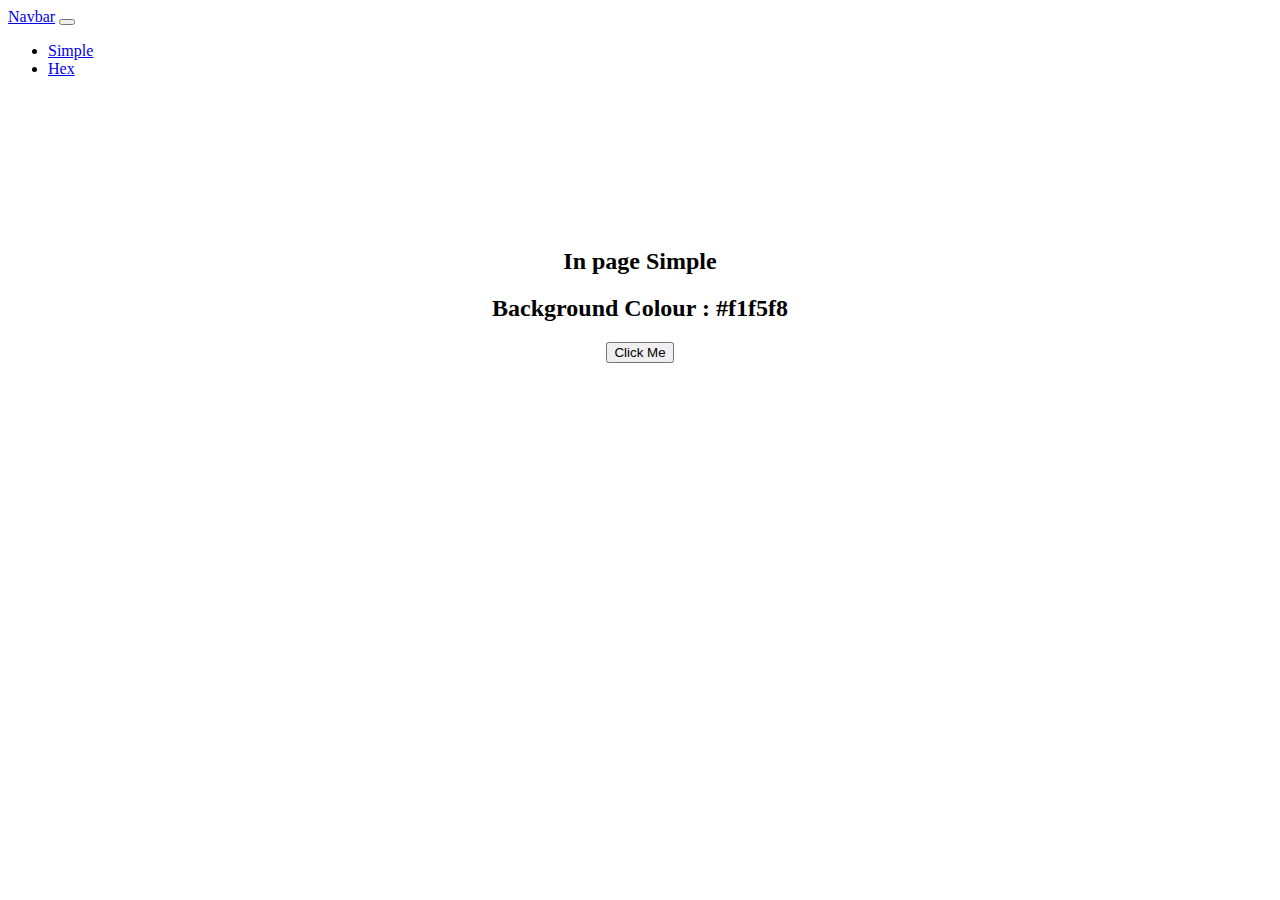
<file: index.html>
<!doctype html>
<html lang="en">
  <head>
    <!-- Required meta tags -->
    <meta charset="utf-8">
    <meta name="viewport" content="width=device-width, initial-scale=1">

    <!-- Bootstrap CSS -->
    <link href="https://cdn.jsdelivr.net/npm/bootstrap@5.0.2/dist/css/bootstrap.min.css" rel="stylesheet" integrity="sha384-EVSTQN3/azprG1Anm3QDgpJLIm9Nao0Yz1ztcQTwFspd3yD65VohhpuuCOmLASjC" crossorigin="anonymous">
    <link rel="stylesheet" href="styles.css">
    <title>Color Flipper</title>
  </head>
  <body>

    <nav class="navbar navbar-expand-lg navbar-dark bg-dark">
        <div class="container-fluid">
          <a class="navbar-brand" href="#">Navbar</a>
          <button class="navbar-toggler" type="button" data-bs-toggle="collapse" data-bs-target="#navbarSupportedContent" aria-controls="navbarSupportedContent" aria-expanded="false" aria-label="Toggle navigation">
            <span class="navbar-toggler-icon"></span>
          </button>
          <div class="collapse navbar-collapse" id="navbarSupportedContent">
            <ul class="navbar-nav me-auto mb-2 mb-lg-0">
              <li class="nav-item">
                <a class="nav-link active" aria-current="page" href="index.html">Simple</a>
              </li>
              <li class="nav-item">
                <a class="nav-link active" href="hex.html">Hex</a>
              </li>
            
            </ul>
          
          </div>
        </div>
      </nav>
      <main>
        <div class="container align-items-center">
            <h2>In page Simple</h2>
            <h2>Background Colour : <span class="color">
                #f1f5f8
            </span>
            </h2>
            <button class="btn btn-hero btn-secondary btn-lg" id="btn">Click Me</button>
            <!-- <button type="button" class="btn btn-secondary btn-lg" id="btn">Large button</button> -->
        </div>
    </main>
    <!-- Optional JavaScript; choose one of the two! -->

    <!-- Option 1: Bootstrap Bundle with Popper -->
    <script src="https://cdn.jsdelivr.net/npm/bootstrap@5.0.2/dist/js/bootstrap.bundle.min.js" integrity="sha384-MrcW6ZMFYlzcLA8Nl+NtUVF0sA7MsXsP1UyJoMp4YLEuNSfAP+JcXn/tWtIaxVXM" crossorigin="anonymous"></script>
    <script src="app.js"></script>
    <!-- Option 2: Separate Popper and Bootstrap JS -->
    <!--
    <script src="https://cdn.jsdelivr.net/npm/@popperjs/core@2.9.2/dist/umd/popper.min.js" integrity="sha384-IQsoLXl5PILFhosVNubq5LC7Qb9DXgDA9i+tQ8Zj3iwWAwPtgFTxbJ8NT4GN1R8p" crossorigin="anonymous"></script>
    <script src="https://cdn.jsdelivr.net/npm/bootstrap@5.0.2/dist/js/bootstrap.min.js" integrity="sha384-cVKIPhGWiC2Al4u+LWgxfKTRIcfu0JTxR+EQDz/bgldoEyl4H0zUF0QKbrJ0EcQF" crossorigin="anonymous"></script>
    -->
  </body>
</html>



<!-- 
<!DOCTYPE html>
<html lang="en">
<head>
    <meta charset="UTF-8">
    <meta http-equiv="X-UA-Compatible" content="IE=edge">
    <meta name="viewport" content="width=device-width, initial-scale=1.0">
    <title>color flipper</title>
    <link rel="stylesheet" href="styles.css">
</head>
<body>
    <nav>
        <div class="nav-center">
            <h4>Colour flipper</h4>
            <ul class="nav-links">
                <li>
                    <a href="index.html">simple</a>
                </li>
                <li>
                    <a href="hex.html">hex</a>
                </li>
            </ul>
        </div>
<main>
    <div class="container">
        <h2>Background Colour : <span class="color">
            #f1f5f8
        </span>
        </h2>
        <button class="btn btn-hero" id="btn">Click Me</button>
    </div>
</main>
    </nav>
    <script src="app.js"></script>
</body>
</html> -->
</file>
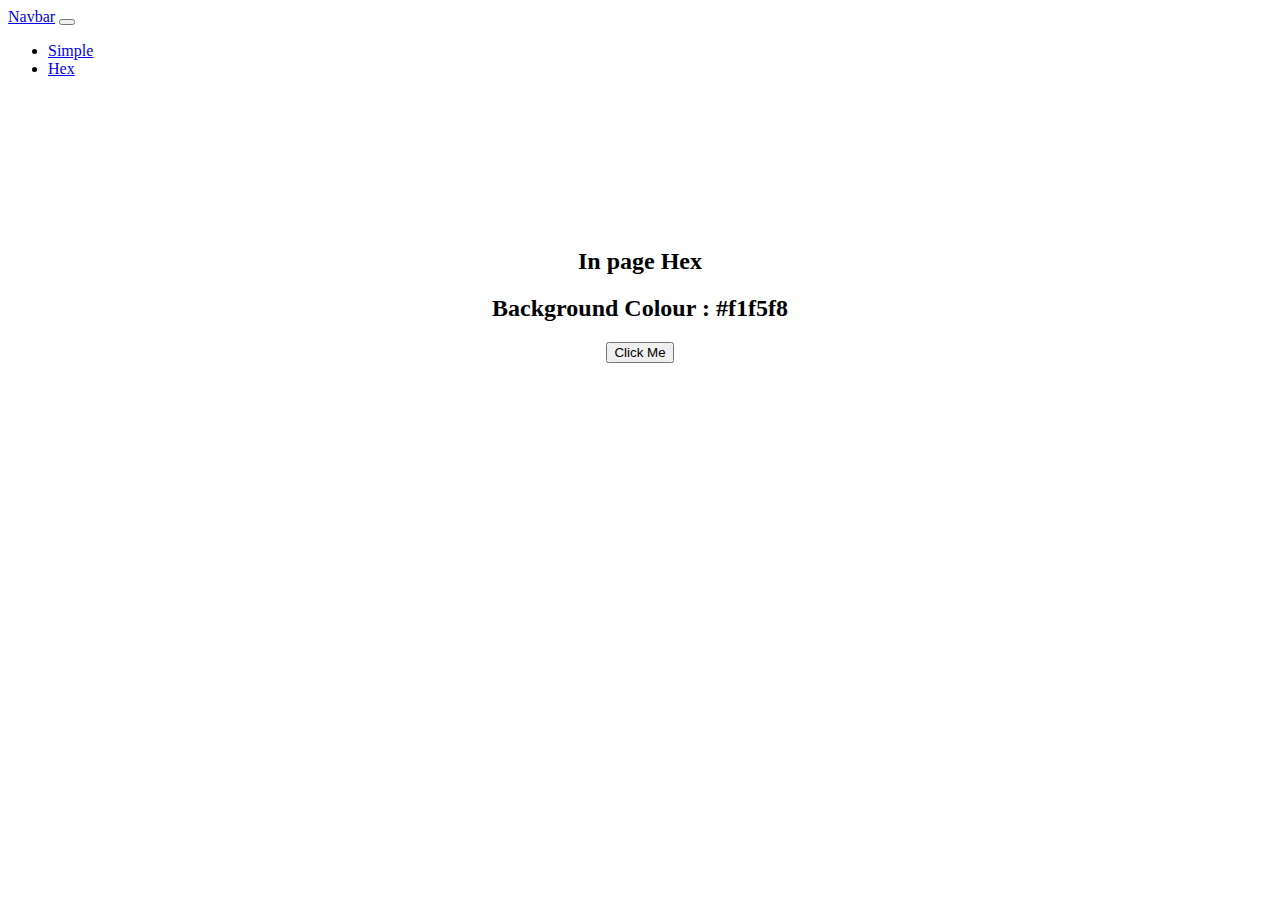
<file: hex.html>
<!doctype html>
<html lang="en">
  <head>
    <!-- Required meta tags -->
    <meta charset="utf-8">
    <meta name="viewport" content="width=device-width, initial-scale=1">

    <!-- Bootstrap CSS -->
    <link href="https://cdn.jsdelivr.net/npm/bootstrap@5.0.2/dist/css/bootstrap.min.css" rel="stylesheet" integrity="sha384-EVSTQN3/azprG1Anm3QDgpJLIm9Nao0Yz1ztcQTwFspd3yD65VohhpuuCOmLASjC" crossorigin="anonymous">
    <link rel="stylesheet" href="styles.css">
    <title>Color Flipper</title>
  </head>
  <body>

    <nav class="navbar navbar-expand-lg navbar-dark bg-dark">
        <div class="container-fluid">
          <a class="navbar-brand" href="#">Navbar</a>
          <button class="navbar-toggler" type="button" data-bs-toggle="collapse" data-bs-target="#navbarSupportedContent" aria-controls="navbarSupportedContent" aria-expanded="false" aria-label="Toggle navigation">
            <span class="navbar-toggler-icon"></span>
          </button>
          <div class="collapse navbar-collapse" id="navbarSupportedContent">
            <ul class="navbar-nav me-auto mb-2 mb-lg-0">
              <li class="nav-item">
                <a class="nav-link active" aria-current="page" href="index.html">Simple</a>
              </li>
              <li class="nav-item">
                <a class="nav-link active" href="hex.html">Hex</a>
              </li>
            
            </ul>
          
          </div>
        </div>
      </nav>
      <main>
        <div class="container align-items-center">
            <h2>In page Hex</h2>
            <h2>Background Colour : <span class="color">
                #f1f5f8
            </span>
            </h2>
            <button class="btn btn-hero btn-secondary btn-lg" id="btn">Click Me</button>
            <!-- <button type="button" class="btn btn-secondary btn-lg" id="btn">Large button</button> -->
        </div>
    </main>
    <!-- Optional JavaScript; choose one of the two! -->

    <!-- Option 1: Bootstrap Bundle with Popper -->
    <script src="https://cdn.jsdelivr.net/npm/bootstrap@5.0.2/dist/js/bootstrap.bundle.min.js" integrity="sha384-MrcW6ZMFYlzcLA8Nl+NtUVF0sA7MsXsP1UyJoMp4YLEuNSfAP+JcXn/tWtIaxVXM" crossorigin="anonymous"></script>
    <script src="hex.js"></script>
    <!-- Option 2: Separate Popper and Bootstrap JS -->
    <!--
    <script src="https://cdn.jsdelivr.net/npm/@popperjs/core@2.9.2/dist/umd/popper.min.js" integrity="sha384-IQsoLXl5PILFhosVNubq5LC7Qb9DXgDA9i+tQ8Zj3iwWAwPtgFTxbJ8NT4GN1R8p" crossorigin="anonymous"></script>
    <script src="https://cdn.jsdelivr.net/npm/bootstrap@5.0.2/dist/js/bootstrap.min.js" integrity="sha384-cVKIPhGWiC2Al4u+LWgxfKTRIcfu0JTxR+EQDz/bgldoEyl4H0zUF0QKbrJ0EcQF" crossorigin="anonymous"></script>
    -->
  </body>
</html>





<!-- 

<!DOCTYPE html>
<html lang="en">
<head>
    <meta charset="UTF-8">
    <meta http-equiv="X-UA-Compatible" content="IE=edge">
    <meta name="viewport" content="width=device-width, initial-scale=1.0">
    <title>color flipper</title>
    <link rel="stylesheet" href="styles.css">
</head>
<body>
    <nav>
        <div class="nav-center">
            <h4>Colour flipper</h4>
            <ul class="nav-links">
                <li>
                    <a href="index.html">simple</a>
                </li>
                <li>
                    <a href="hex.html">hex</a>
                </li>
            </ul>
        </div>
<main>
    <div class="container">
        <h2>Background Colour : <span class="color">
            #f1f5f8
        </span>
        </h2>
        <button class="btn btn-hero" id="btn">Click Me</button>
    </div>
</main>
    </nav>
    <script src="hex.js"></script>
</body>
</html> -->
</file>
<file: styles.css>
body{
    margin: border-box;
}

.container{
    text-align: center;
margin-top:170px;
}
</file>
